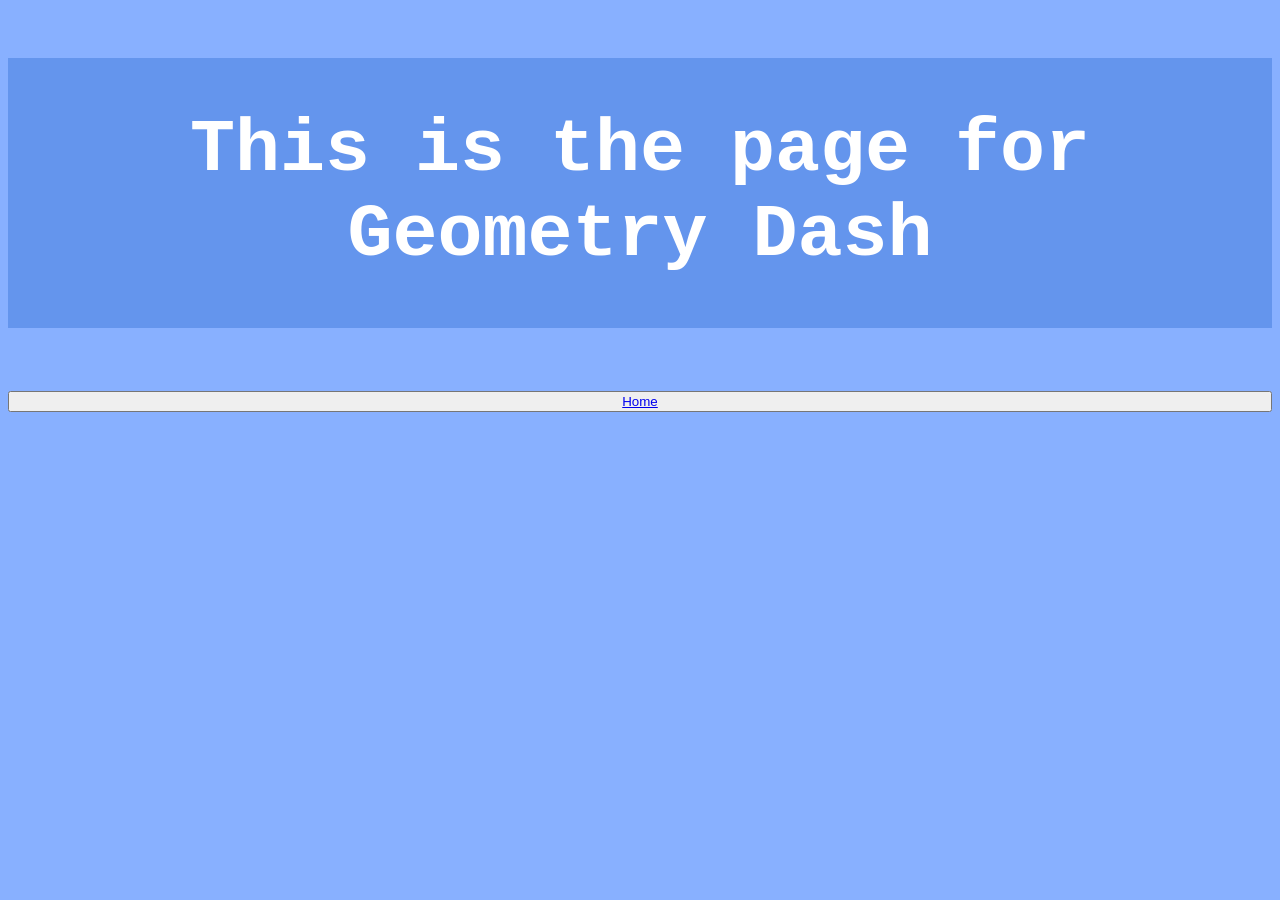
<file: css_1/geometrydash.html>
<!DOCTYPE html>
<html lang="en">
<head>
    <meta charset="UTF-8">
    <meta name="viewport" content="width=device-width, initial-scale=1.0">
    <title>Geometry Dash</title>
        <link rel="stylesheet" href="styles.css">
</head>
<body>
    <h1>This is the page for Geometry Dash</h1>
    <button><a href="kipo.html">Home</a></button>
</body>
</html>
</file>
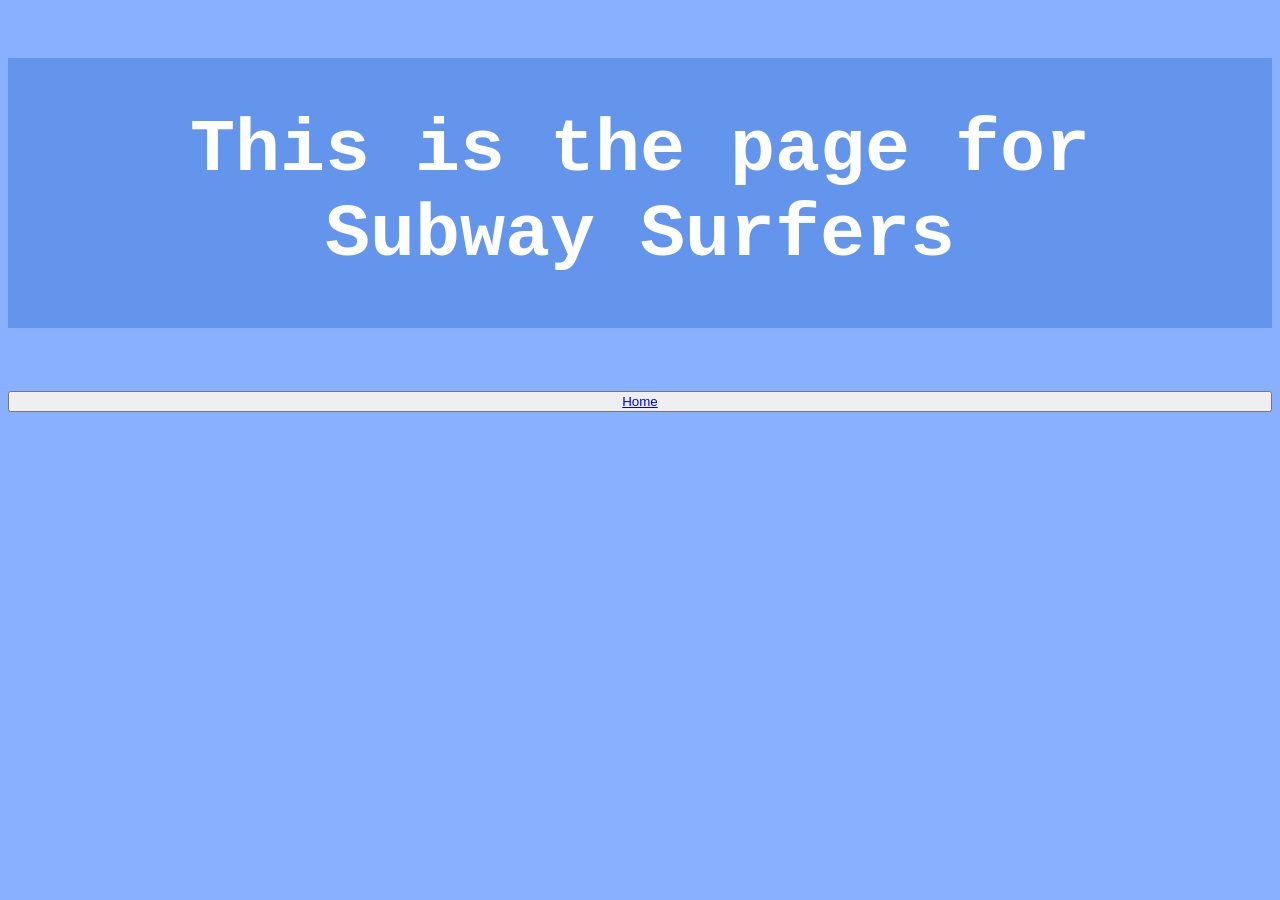
<file: css_1/subwaysurfers.html>
<!DOCTYPE html>
<html lang="en">
<head>
    <meta charset="UTF-8">
    <meta name="viewport" content="width=device-width, initial-scale=1.0">
    <title>Subway Surfers</title>
    <link rel="stylesheet" href="styles.css">
</head>
<body>
    <h1>This is the page for Subway Surfers</h1>
    <button><a href="kipo.html">Home</a></button>
</body>
</html>
</file>
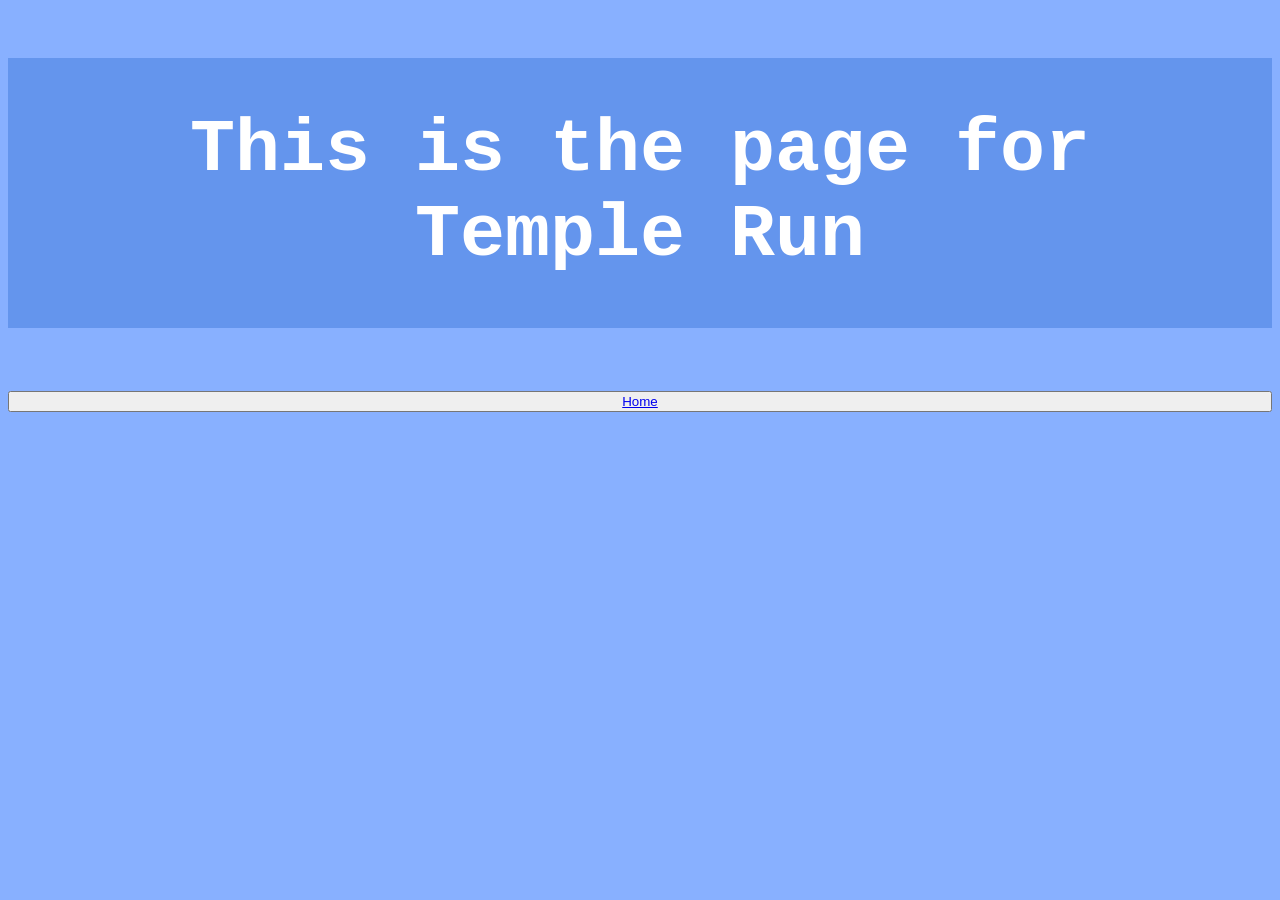
<file: css_1/templerun.html>
<!DOCTYPE html>
<html lang="en">
<head>
    <meta charset="UTF-8">
    <meta name="viewport" content="width=device-width, initial-scale=1.0">
    <title>Temple Run</title>
    <link rel="stylesheet" href="styles.css">
</head>
<body>
   <h1>This is the page for Temple Run</h1>
   <button><a href="kipo.html">Home</a></button>
</body>
</html>
</file>
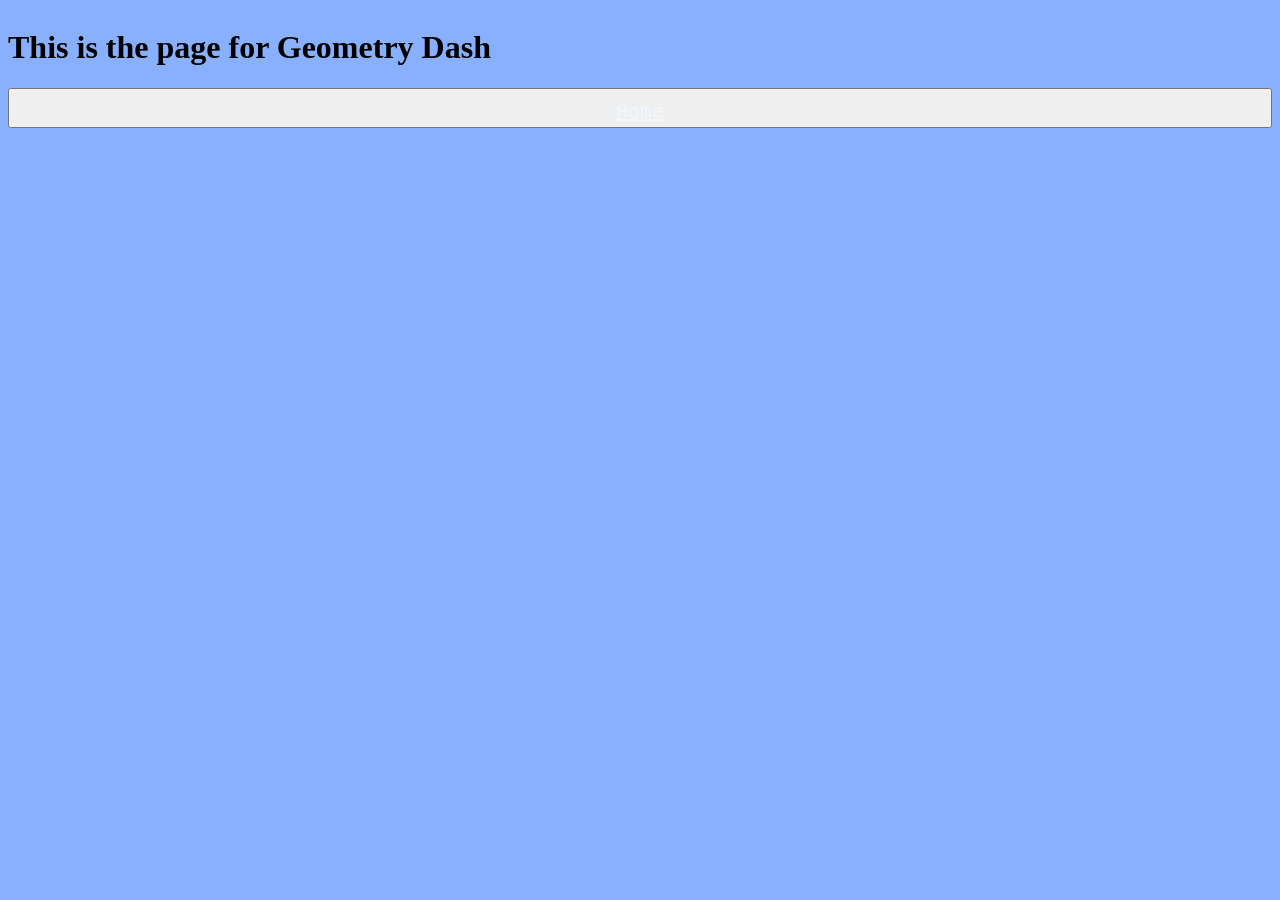
<file: css_2/geometrydash.html>
<!DOCTYPE html>
<html lang="en">
<head>
    <meta charset="UTF-8">
    <meta name="viewport" content="width=device-width, initial-scale=1.0">
    <title>Geometry Dash</title>
    <link rel="stylesheet" href="styles.css">
</head>
<body>
    <h1>This is the page for Geometry Dash</h1>
    <button><a href="kipo.html">Home</a></button>
</body>
</html>
</file>
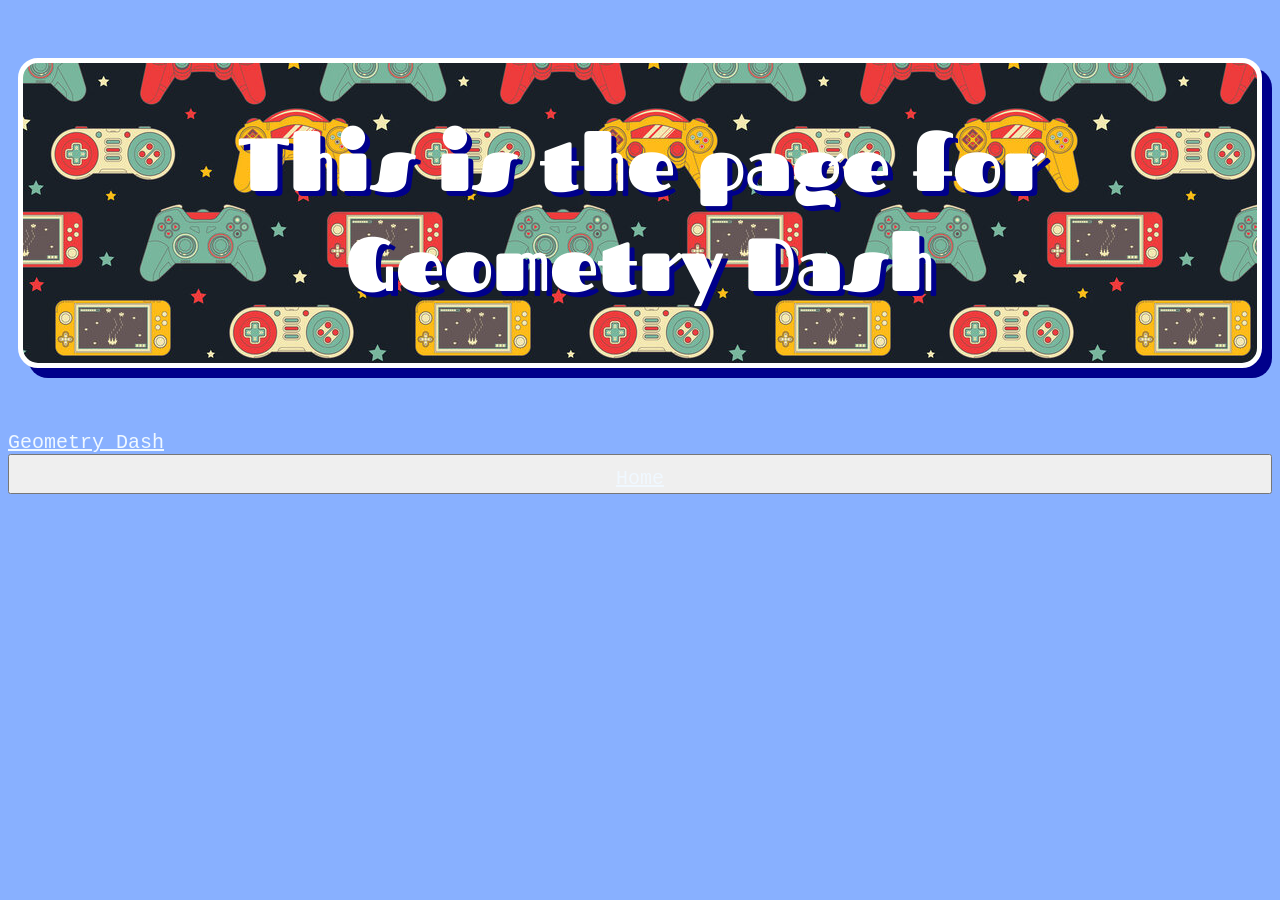
<file: html_2/geometrydash.html>
<!DOCTYPE html>
<html lang="en">
<head>
    <meta charset="UTF-8">
    <meta name="viewport" content="width=device-width, initial-scale=1.0">
    <title>Geometry Dash</title>
    <link rel="stylesheet" href="styles.css">
</head>
<body>
    <h1>This is the page for Geometry Dash</h1>
    <a href="https://www.geometrydash.com">Geometry Dash</a>
    <button class="gamehomebutton"><a href="kipo.html">Home</a></button>
</body>
</html>
</file>
<file: css_1/styles.css>
body{
   background-color: rgb(136, 176, 255);
   display: flex;
   flex-direction: column;
   flex:1 0 auto;
}

h1{
    color: white;
    font-family:'Courier New', Courier, monospace;
    background-color:cornflowerblue;
    text-align: center;
    font-size: 75px;
    margin-bottom: 5%;
    padding: 50px;
}

p{
    text-align: center;
}

#gamename{
    text-align: left;
    font-size: 30px;
    font-family: fantasy;
    color: aliceblue;
    text-decoration: none;
}

footer{
    padding: 50px;
    text-align: center;
    font-family: 'Times New Roman', Times, serif;
    background-color:cornflowerblue;
    color: aliceblue;
}
</file>
<file: css_2/styles.css>
@import url('https://fonts.googleapis.com/css2?family=Fascinate&family=Iosevka+Charon+Mono:ital,wght@0,300;0,400;0,500;0,700;1,300;1,400;1,500;1,700&display=swap');


div p {
  color: blue;
}

/* Base (mobile first) */
.container {
  width: 100%;
  padding: 10px;
}

/* Tablet */
@media (min-width: 768px) {
  .container {
    width: 90%;
    padding: 10px;
  }
}

/* Desktop */
@media (min-width: 1024px) {
  .container {
    width: 80%;
    padding: 10px;
  }
}

body{
   background-color: rgb(136, 176, 255);
   display: flex;
   flex-direction: column;
   flex:1 0 auto;
}

#main-title {
    color: white;
    font-family: "Fascinate", system-ui;
    background-color:cornflowerblue;
    text-align: center;
    border: 5px solid white;
    border-radius: 20px;
    font-size: 75px;
    margin-bottom: 5%;
    background-image: url("backgroundImage.jpg");
    margin-right: 10px;
    margin-left: 10px;
    padding: 50px;
    box-shadow: 10px 10px darkblue;
    text-shadow: 5px 5px darkblue;
}

p{
    text-align: center;
    font-family: 'Courier New', Courier, monospace;
    font-size: 30px;
    color:aliceblue;
}

#gamename{
    text-align: left;
    font-size: 30px;
    font-family:'Courier New', Courier, monospace;
    color: aliceblue;
    text-decoration: none;
}

footer{
    padding: 50px;
    text-align: center;
    font-family: "Iosevka Charon Mono", monospace;
    background-color:cornflowerblue;
    color: aliceblue;
    margin: 10px;
}

button{
    color:aliceblue;
    font-size: 30px;
    text-align: center;
}

main{
    font-family:'Courier New', Courier, monospace;
    font-size: 30px;
    color:aliceblue;
    text-align: center;
}

table{
    text-align: center;
    border: 5px solid black;
    border-radius: 25px;
    border-collapse: collapse;
    padding: 8px;
}

label{
    font-family:'Courier New', Courier, monospace;
    font-size: 30px;
    color:aliceblue;
}

th{
    font-family:'Courier New', Courier, monospace;
    font-size: 20px;
    color:aliceblue;
}

td{
    font-family:'Courier New', Courier, monospace;
    font-size: 15px;
    color:aliceblue;
}

a{
    font-family:'Courier New', Courier, monospace;
    font-size: 20px;
    color:aliceblue;
}

#gamehomebutton {
    color:cornflowerblue;
    font-family: 'Courier New', Courier, monospace;
    font-size: 30px;
    text-align: center;
}
</file>
<file: html_2/styles.css>
@import url('https://fonts.googleapis.com/css2?family=Fascinate&family=Iosevka+Charon+Mono:ital,wght@0,300;0,400;0,500;0,700;1,300;1,400;1,500;1,700&display=swap');


div p {
  color: blue;
}

/* Base (mobile first) */
.container {
  width: 100%;
  padding: 10px;
}

/* Tablet */
@media (min-width: 768px) {
  .container {
    width: 90%;
    padding: 10px;
  }
}

/* Desktop */
@media (min-width: 1024px) {
  .container {
    width: 80%;
    padding: 10px;
  }
}

body{
   background-color: rgb(136, 176, 255);
   display: flex;
   flex-direction: column;
   flex:1 0 auto;
}

h1{
    color: white;
    font-family: "Fascinate", system-ui;
    background-color:cornflowerblue;
    text-align: center;
    border: 5px solid white;
    border-radius: 20px;
    font-size: 75px;
    margin-bottom: 5%;
    background-image: url("backgroundImage.jpg");
    margin-right: 10px;
    margin-left: 10px;
    padding: 50px;
    box-shadow: 10px 10px darkblue;
    text-shadow: 5px 5px darkblue;
}

p{
    text-align: center;
    font-family: 'Courier New', Courier, monospace;
    font-size: 30px;
    color:aliceblue;
}

#gamename{
    text-align: left;
    font-size: 30px;
    font-family:'Courier New', Courier, monospace;
    color: aliceblue;
    text-decoration: none;
}

footer{
    padding: 50px;
    text-align: center;
    font-family: "Iosevka Charon Mono", monospace;
    background-color:cornflowerblue;
    color: aliceblue;
    margin: 10px;
}

button{
    color:cornflowerblue;
    font-size: 30px;
    text-align: center;
}

main{
    font-family:'Courier New', Courier, monospace;
    font-size: 30px;
    color:aliceblue;
    text-align: center;
}

table{
    text-align: center;
    border: 5px solid black;
    border-radius: 25px;
    border-collapse: collapse;
    padding: 8px;
}

label{
    font-family:'Courier New', Courier, monospace;
    font-size: 30px;
    color:aliceblue;
}

th{
    font-family:'Courier New', Courier, monospace;
    font-size: 20px;
    color:aliceblue;
}

td{
    font-family:'Courier New', Courier, monospace;
    font-size: 15px;
    color:aliceblue;
}

a{
    font-family:'Courier New', Courier, monospace;
    font-size: 20px;
    color:aliceblue;
}
#gamehomebutton {
    color:cornflowerblue;
    font-size: 30px;
    font-family: 'Courier New', Courier, monospace;
    text-align: center;
}
</file>
